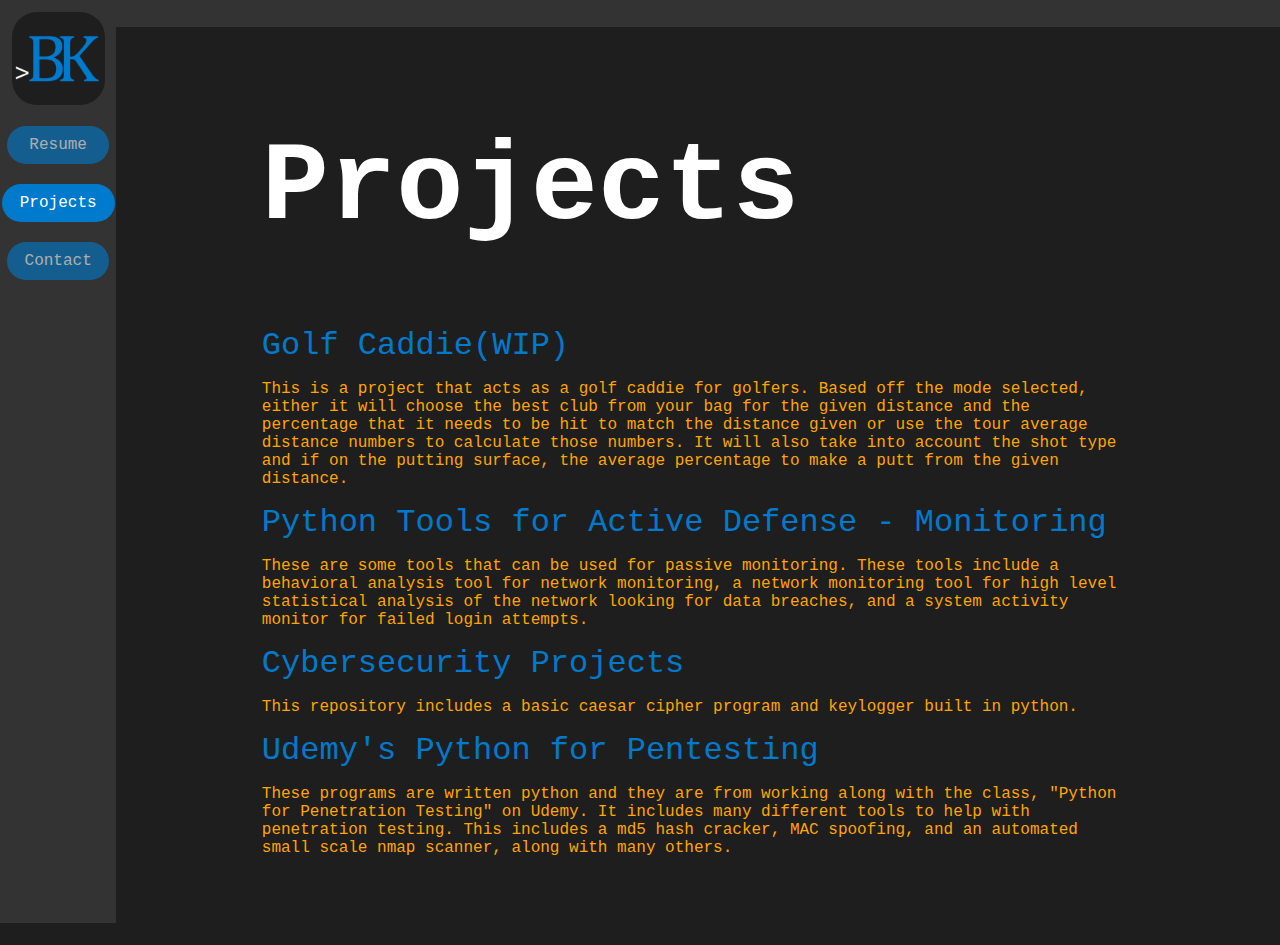
<file: projects.html>
<!DOCTYPE html>
<html lang="en">

<head>
    <meta charset="UTF-8">
    <meta name="viewport" content="width=device-width, initial-scale=1.0">
    <meta http-equiv="X-UA-Compatible" content="ie=edge">
    <title>Personal Website</title>

    <link rel="stylesheet" href="style.css">

</head>

<body>

    <div id="main">
        <div id="left">
            <div id="leftlogo">
                <a href="index.html"><img id="logo" src="BKWebLogo1.jpg" width="1000" height="1000" alt=""></a>
            </div>
            <a class="nav-item non-active" href="resume.html">Resume</a>
            <a class="nav-item active" href="projects.html">Projects</a>
            <a class="nav-item non-active" href="contact.html">Contact</a>
        </div>
        <div id="right">
            <div id="top-bar">

            </div>
            <div id="center-projects">
                <h1 id="name">Projects</h1>
                <div>
                    <a id="project-name" href="https://github.com/brentkohl/golf-caddie">Golf Caddie(WIP)</a>
                    <p id="project-description">This is a project that acts as a golf caddie for golfers. Based off the
                        mode selected, either it will choose the best club from your bag for the given distance and the
                        percentage that it needs to be hit to match the distance given or use the tour average distance
                        numbers to calculate those numbers. It will also take into account the shot type and if on the
                        putting surface, the average percentage to make a putt from the given distance.</p>
                </div>
                <div>
                    <a id="project-name"
                        href="https://github.com/brentkohl/Python-Tools-for-Active-Defense---Monitoring">Python Tools
                        for Active Defense - Monitoring</a>
                    <p id="project-description">These are some tools that can be used for passive monitoring. These
                        tools include a behavioral analysis tool for network monitoring, a network monitoring tool for
                        high level statistical analysis of the network looking for data breaches, and a system activity
                        monitor for failed login attempts. </p>
                </div>
                <div>
                    <a id="project-name" href="https://github.com/brentkohl/Cybersecurity-Projects">Cybersecurity
                        Projects</a>
                    <p id="project-description">This repository includes a basic caesar cipher program and keylogger
                        built in python.</p>
                </div>
                <div>
                    <a id="project-name" href="https://github.com/brentkohl/Udemy-Python-for-Pentesting">Udemy's Python
                        for Pentesting</a>
                    <p id="project-description">These programs are written python and they are from working along with
                        the class, "Python for Penetration Testing" on Udemy. It includes many different tools to help
                        with penetration testing. This includes a md5 hash cracker, MAC spoofing, and an automated small
                        scale nmap scanner, along with many others.</p>
                </div>
                <!--
                <div>
                    <a id="project-name" href="https://github.com/brentkohl/Malware-Examples">Malware Examples</a>
                    <p id="project-description">This includes programs that I have found on github that are examples of
                        different malwares. They are written again to help me understand the differences in each type of
                        malware.</p>
                </div>
                -->
            </div>

        </div>
    </div>


</body>

<script src="script.js"></script>

</html>
</file>
<file: style.css>
:root {
    --background1: #1e1e1e;
    --background2: #252526;
    --background3: #333333;
    --accent1: #007acc;
    --accent2: #00568f;
}

body {
    background-color: var(--background1);
    overflow-y: visible;
    overflow-x: hidden;
    /* font-family: 'Major Mono Display', monospace; */
    font-family: 'JetBrains Mono', monospace;
    user-select: none;
    margin: 0;
}

#main {
    display: flex;
    flex-direction: row;
    align-content: center;
    align-items: stretch;
    min-height: 99vh;
    max-height: fit-content;
}

#left {
    background-color: var(--background3);
    display: flex;
    flex-direction: column;
    justify-content: flex-start;
    align-items: center;
    left: 0px;
    top: 0px;
    width: 10vw;
    z-index: 1;
}

#left>a {
    padding: 10px;
    text-decoration: none;
    background-color: var(--accent1);
    color: white;
    text-align: center;
    border-radius: 25px;
    margin: 10px 0;
    /* font-family: Cambria, Cochin, Georgia, Times, 'Times New Roman', serif; */
    transition: 0.3s;
    font-size: 1em;
}

#top-bar {
    top: 0;
    left: 0;
    width: 100vw;
    background-color: var(--background3);
    height: 3vh;
    position: absolute;
    margin: 0px;
    z-index: 0;
}



#right {
    background-color: var(--background1);
    display: flex;
    width: 100%;
    justify-content: center;
}

#center {
    width: 35%;
    display: flex;
    justify-content: center;
    flex-direction: row;
    align-content: center;
    align-items: center;
}

#homephoto {
    display: block;
    width: 100%;
    height: auto;
    border-radius: 500px;
    border: 5px var(--background3) solid;
}

#centertext {
    display: flex;
    flex-direction: column;
    align-items: flex-start;
    width: 50%;
    justify-content: center;
    color: white;
    /* font-family: Cambria, Cochin, Georgia, Times, 'Times New Roman', serif; */
    padding: 1%;
    /* height: max-content; */

}

#name {
    font-size: 7em;
    /* word-spacing: 1em; */
    color: white;
}

.name2 {
    font-size: 2em;
    color: orange;
}

#name3 {
    font-size: 1.25em;
    color: var(--accent1);
}

.non-name {
    opacity: 0.7;
}

.centertext-item {
    margin: 5px;
}

#leftlogo {
    padding: 10%;
}

#logo {
    display: flex;
    width: 100%;
    height: auto;
    border-radius: 25px;

}

.non-active {
    opacity: 0.6;
    width: 70%;
}

.non-active:hover {
    /* background-color: var(--accent2); */
    width: 80%;
    opacity: 1;
}

.active {
    width: 80%;
    opacity: 1;
}

#school {
    margin-left: .65em;
}

#email {
    text-decoration: none;
    color: white;
    font-size: 2em;
    margin: .35em;
}

.ctext {
    font-family: 'JetBrains Mono', monospace;
    display: flex;
}

#resume {
    display: flex;
    flex-direction: column;
    align-items: flex-start;
    width: 70%;
    justify-content: center;
    color: white;
    padding: 1%;
    height: max-content;

}

#center-projects {
    display: flex;
    flex-direction: column;
    align-items: flex-start;
    align-content: center;
    width: 75%;
    padding: 50px;
}

#project-name {
    color: var(--accent1);
    text-decoration: none;
    font-size: 2em;

}

#project-description {
    color: orange;
}

#title {
    color: skyblue;
}
</file>
